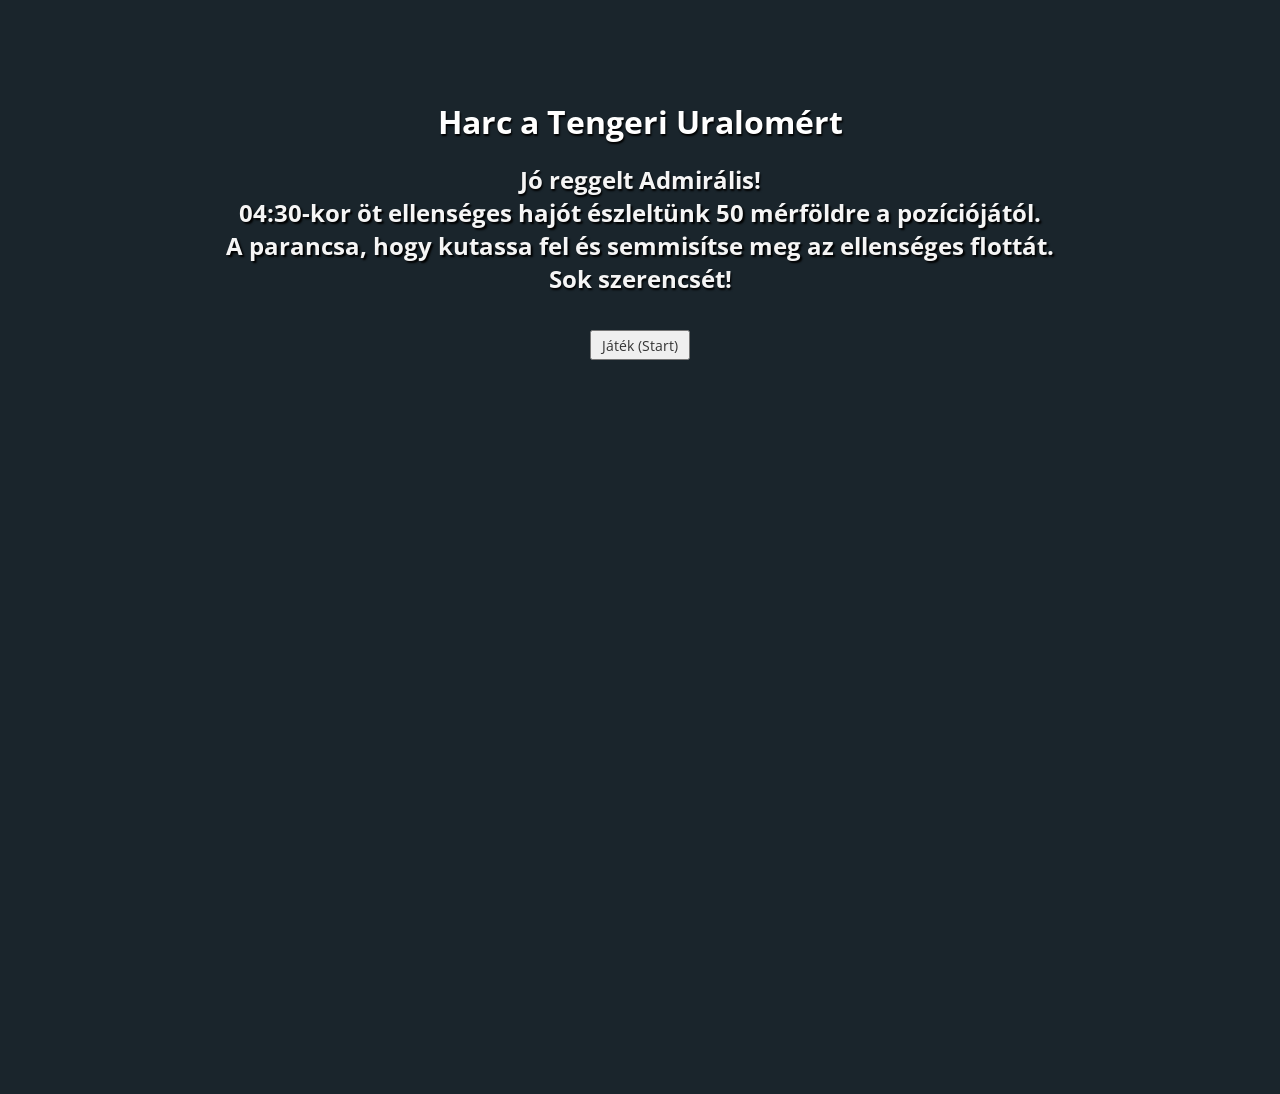
<file: Kliensoldali_projekt/index.html>
<!DOCTYPE html>
<html lang="hu">

<head>
  <meta charset="UTF-8">
  <meta name="viewport" content="width=device-width, initial-scale=1.0">
  <meta http-equiv="X-UA-Compatible" content="ie=edge">
  <link rel="stylesheet" href="./CSS/index.css">
  <script src="./JS/szkript.js" defer></script>
  <link href="https://fonts.googleapis.com/css?family=Open+Sans&display=swap" rel="stylesheet">
  <title>A Hajók Csatája</title>
</head>

<body id="test">
  <div id="bevezeto">
    <h1>Harc a Tengeri Uralomért</h1>
    <h2 id="utasitasok1">Jó reggelt Admirális! <br>
      04:30-kor öt ellenséges hajót észleltünk 50 mérföldre a pozíciójától. <br>
      A parancsa, hogy kutassa fel és semmisítse meg az ellenséges flottát. <br>
      Sok szerencsét! </h2>
    <h3 id="utasitasok2" class="rejtett">1. Helyezze el a hajóit <br>2. Ha készen áll, "Művelet Megkezdése" <br> 3.
      Célozza meg az ellenséges területet <br> 4. Az ellenség azonnal viszonozni fogja a tüzet</h3>
    <h2 id="vege"></h2>
    <button id="jatek">Játék (Start)</button>
  </div>

  <main id="fo" class="rejtett">
    <div id="jatekos_oldal">
      <h3 id="jatekos">A TE HAJÓID</h3>
      <section id="jatekos_tabla"></section>
    </div>

    <div id="hajok">
      <h3>Helyezd el a hajókat:</h3>
      <button id="anyahajo">Anyahajó</button>
      <button id="csatahajo">Csatahajó</button>
      <button id="rombolo">Romboló</button>
      <button id="tengeralattjaro">Tengeralattjáró</button>
      <button id="jaror">Járőrhajó</button>
      <button id="forgatas">Forgatás</button>
      <button id="tuzeles">Művelet Megkezdése</button>
    </div>

    <div id="ellenseg_oldal">
      <h3 id="ellenseg">ELLENSÉGES FLOTTA</h3>
      <section id="szamitogep_tabla"></section>
    </div>
  </main>

  <footer id="lablec" class="rejtett">
    <button id="ujrainditas">Újraindítás</button>
  </footer>
</body>

</html>
</file>
<file: Kliensoldali_projekt/CSS/index.css>
body {
    background-color: #1a252c;
    background-size: cover;
    background-attachment: fixed;
    font-family: 'Open Sans';  
}

main {
    display: flex;
    justify-content: center;
    align-content: center;
}

#bevezeto {
    text-shadow: 1.7px 1.7px 2px #000;
}

#jatekos_oldal {
    display: flex; 
    flex-direction: column; 
    justify-content: center; 
}

#ellenseg_oldal {
    display: flex; 
    flex-direction: column; 
    justify-content: center; 
}

.pozicio2 {
    transform: translateY(20px);
}

a {
    color: rgba(255, 255, 255, 0.8);
    position: fixed;
    margin-top: 0;
    margin-bottom: 10px;
    margin-left: auto;
    margin-right: auto;
    text-align: right;
    top: 20px;
    right: 20px;
    left: 0;
    text-shadow: 1px 1px 1px #333333;
}

h1 {
    margin: 100px auto 0px auto;
    color: white; 
    text-align: center;
}

h2 {
    margin: 20px auto 0px auto;
    color:  rgb(245,245,245); 
    text-align: center;
}

h3 {
    margin: 20px auto 0px auto;
    color:  rgb(245,245,245); 
    text-align: center;
    text-shadow: 2px 2px 2px #000;
}

section {
    border: 3px solid black;
}

#ujrainditas { 
    margin-top: 0;
    margin-bottom: 10px;
    margin-left: auto;
    margin-right: auto;
    text-align: center;
    position: absolute;
    bottom: 0;
    right: 0;
    left: 0;
}

#hajok {
    display: flex; 
    flex-direction: column; 
    justify-content: center; 
    width: 125px;
}

#forgatas {
    width: 75px; 
}

button {
    font-family: 'Open Sans';
    color: #333333;
    height: 30px;
    margin-top: 7px; 
    width: 100px; 
    text-align: center;
    font-size: 14px; 
}

button:hover {
    background-color: rgba(215, 180, 115, .6);
}

#jatek {
    position: absolute; 
    top: 300px;
    left: 100px;
    right: 100px; 
    bottom: 250px;
    height: 30px;
    margin-top: 30px;
    width: 100px; 
    margin-left: auto; 
    margin-right: auto;
}

#tuzeles {
    height: 45px;
    margin-top: 30px;
}

#jatekos_tabla {
    height: 500px;
    width: 500px;
    margin: 50px;
    display: grid; 
    grid-template-columns: repeat(10,1fr);
    grid-template-rows: repeat(10,1fr);
    background-color: rgba(2, 72, 115, .9);
}

#szamitogep_tabla {
    height: 500px;
    width: 500px;
    margin: 50px;
    display: grid; 
    grid-template-columns: repeat(10,1fr);
    grid-template-rows: repeat(10,1fr);
    background-color: rgba(88, 120, 140, 0.9);
}

.negyzet { 
    border: 1px solid rgba(200, 200, 200, 0.4); 
}

.negyzet:hover {
    background-color: rgba(250, 250, 250, .5);
}

.melle {
    background-color: rgba(255,255,255,.95);
}

.talalat {
    background-color: red;
}

.elsullyedt{
    background-color: gray;
}

.hajo {
    background-color: rgba(250, 250, 250, .5);
}

.elhelyezve {
    background-color: rgba(167, 169, 171, .85);
}

.rejtett {
    visibility: hidden;
}

.lathato {
    visibility: visible;
}
</file>
